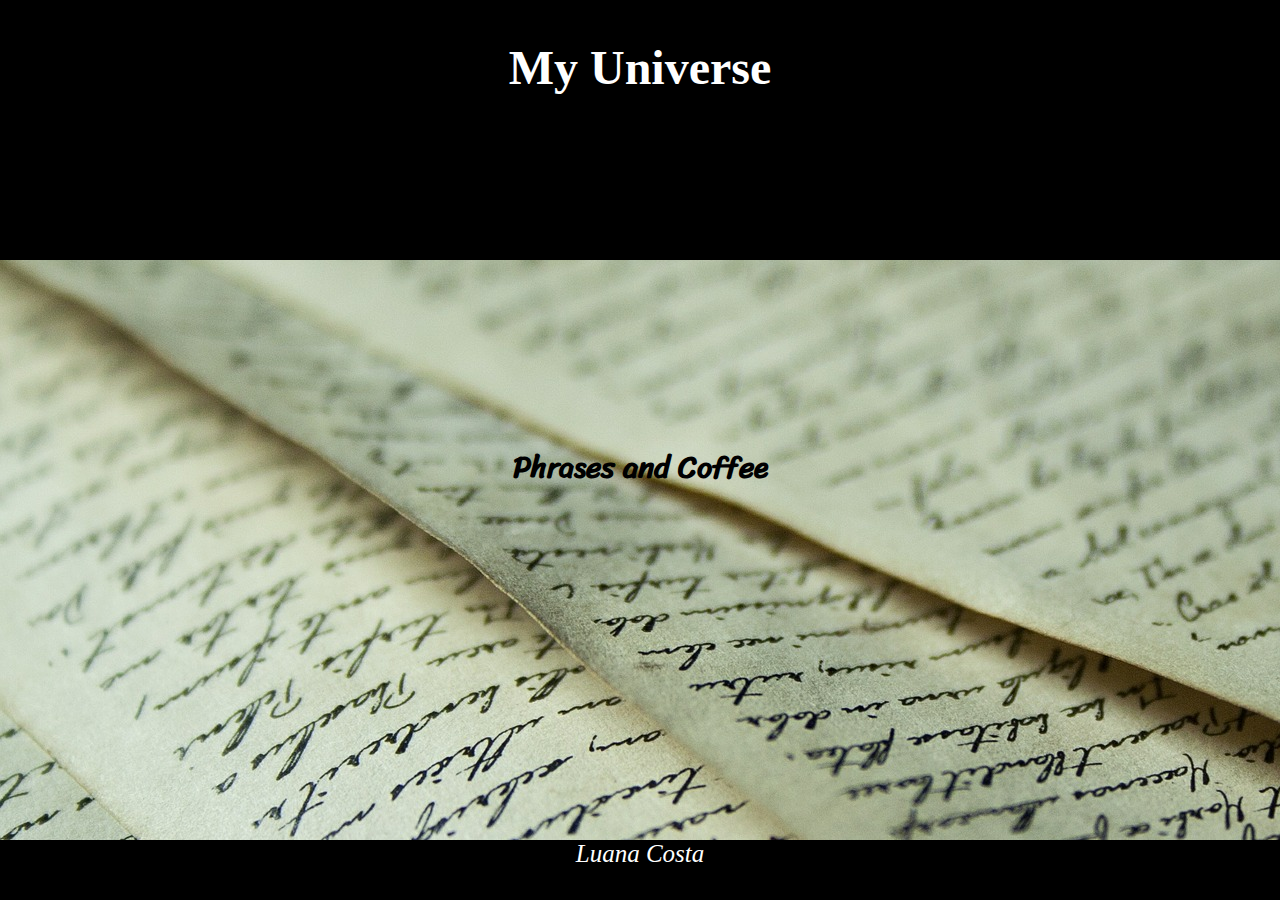
<file: index.html>
<!DOCTYPE html>
<html lang="pt-br">
<head>
  <meta name="a.validate.01" content="ef40d8395a4b051c88f1241f4a359bf0e278" />
  <meta charset="UTF-8">
  <meta http-equiv="X-UA-Compatible" content="IE=edge">
  <meta name="viewport" content="width=device-width, initial-scale=1.0">
  <title>Central</title>
  <link rel="shortcut icon" href="imagens/favicon.ico" type="image/x-icon">
  <meta name="a.validate.01" content="ef40d8395a4b051c88f1241f4a359bf0e278" />
     <style>
       @import url('https://fonts.googleapis.com/css2?family=Passion+One&display=swap');
       @import url('https://fonts.googleapis.com/css2?family=Sriracha&display=swap');
       *
       {
         padding: 0px;
         margin: 0px;
         box-sizing: border-box;
       }
       body
       {
         min-height: 100vh;
         font-size: 20px;
         background-color: black;
       }
       header
       {
         height: 2px;
         font-family: 'Passion', cursive;
         background-color: #000000;
         color: white;
         text-align: center;
         font-size: 1.2em;
         padding: 40px 20px 20px 20px;
       }
       main
       {
        font-family: 'Sriracha', cursive;
        text-align: center;
       }
       #img
       {
         margin-top: 200px;
         height: 580px;
         background-image: url(imagens/folhas.jpg);
         background-attachment: fixed;
       }
       footer p
       {
        height: 20px;
        text-align: center;
        font-style: italic;
        font-family: 'Passion', cursive;
        background-color: black;
        color: white;
        font-size: 25px;
       }
       a
       {
        text-decoration: none;
        color: black;
        font-size: 30px;
       }
       a:hover
       {
        text-decoration: underline;
       }
       section
       {
         padding-top: 180px;
       }
     </style> 
</head>
<body>
  <header>
    <h1>My Universe</h1>
  </header>
  <main>
    <section id="img">
      <h2><a href="phrases-and-coffee/index.html" target="_self">Phrases and Coffee</a></h2>
    </section>
  </main> 
  <footer>
    <p>
      Luana Costa
    </p>
  </footer>
  
                
<script type="text/javascript" data-adel="atag" src="//acscdn.com/script/atg.js" czid="k3jjiucy"></script>            
</body>
</html>
</file>
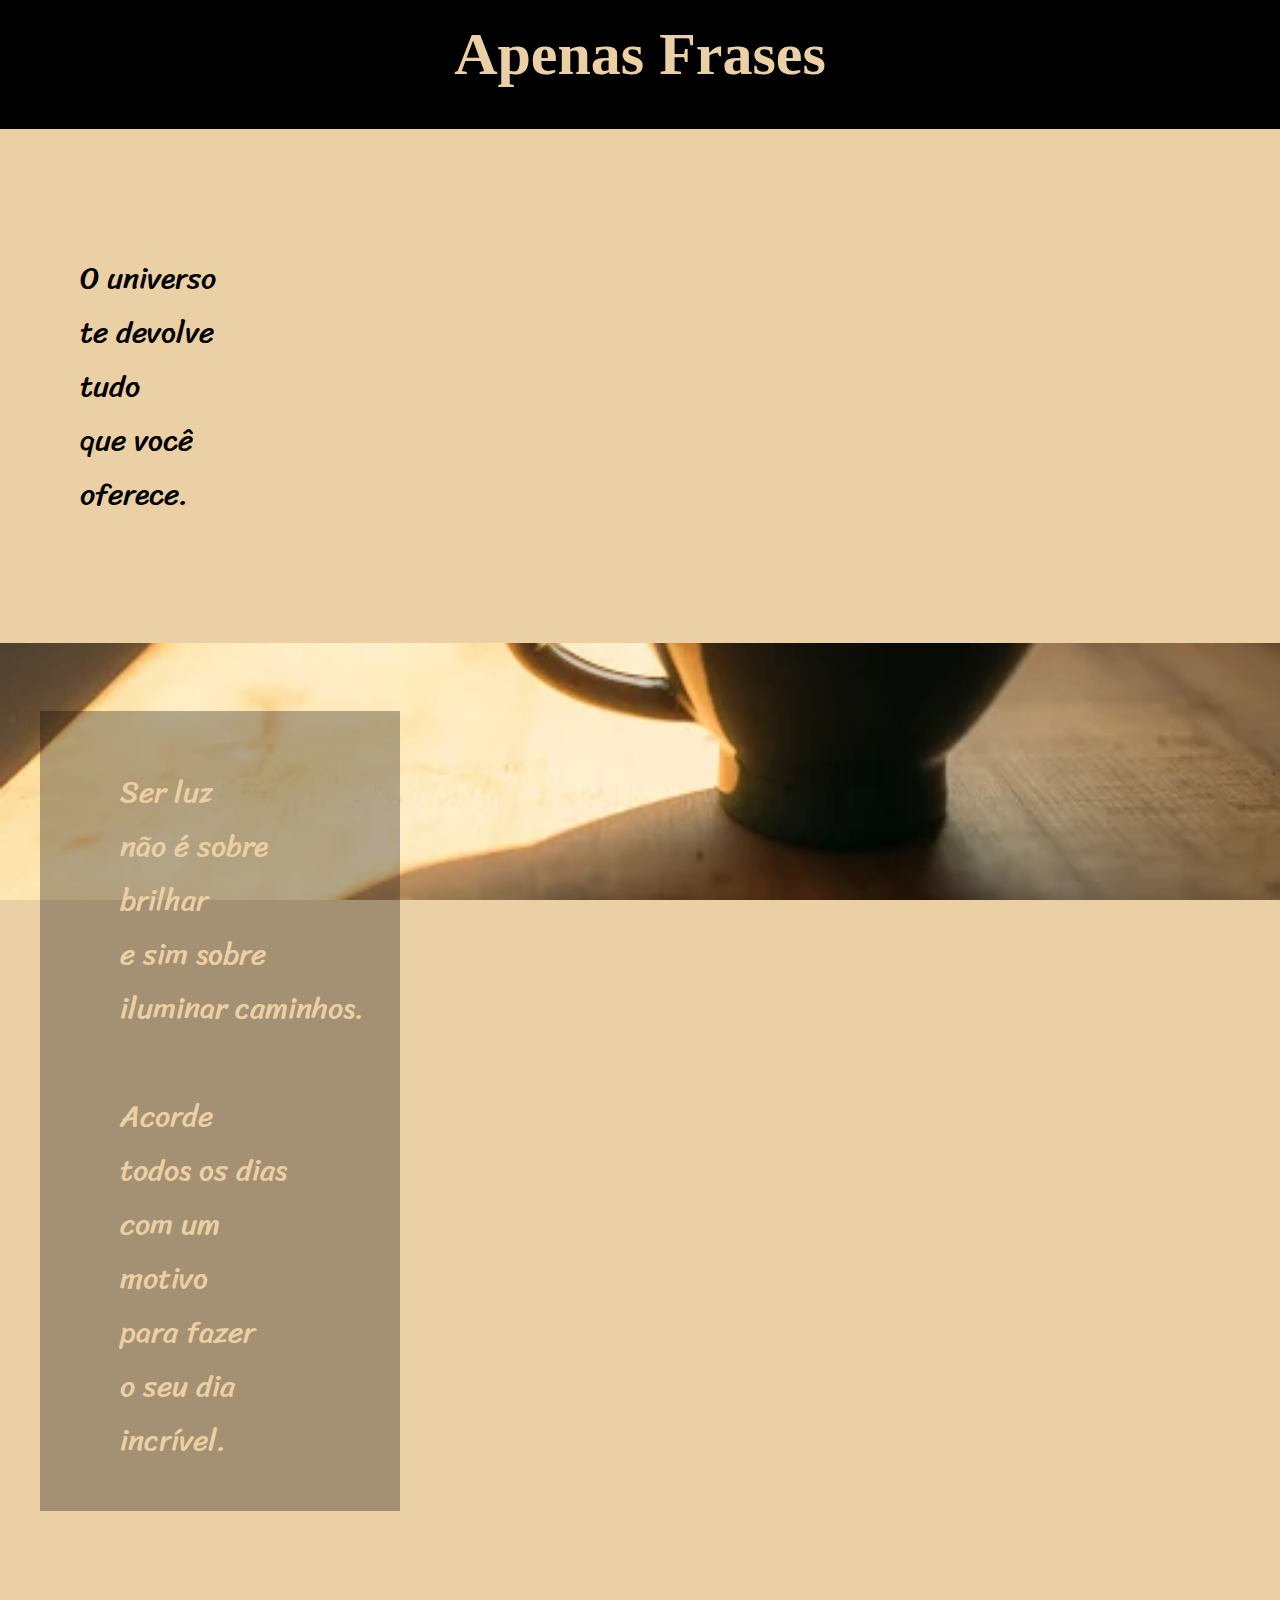
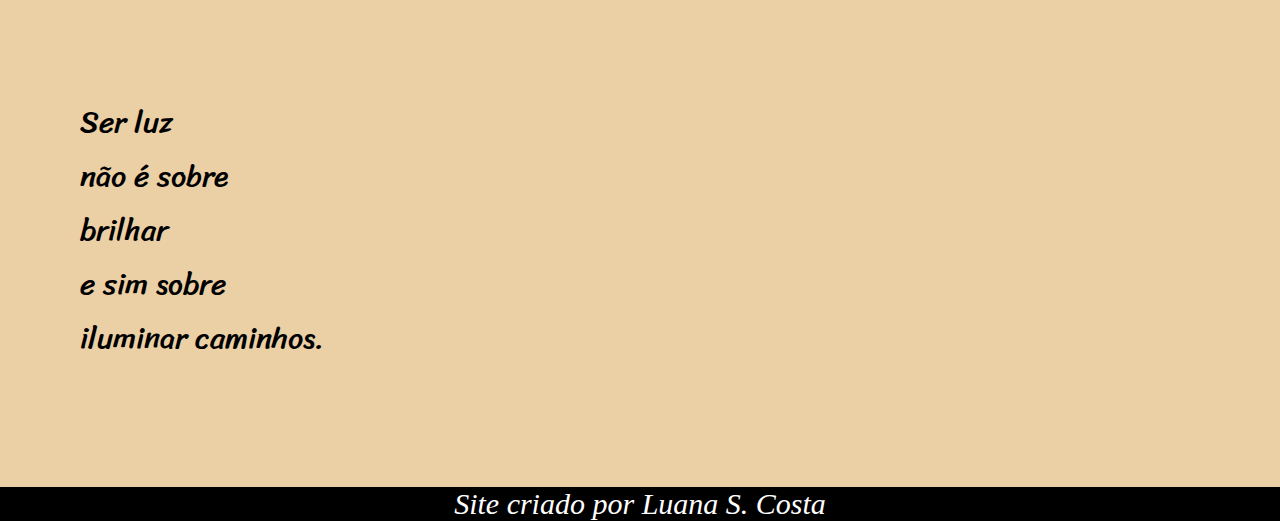
<file: phrases-and-coffe/index.html>
<!DOCTYPE html>
<html lang="pt-br">
<head>
  <meta charset="UTF-8">
  <meta http-equiv="X-UA-Compatible" content="IE=edge">
  <meta name="viewport" content="width=device-width, initial-scale=1.0">
  <title>Apenas Frases e Café</title>
  <link rel="shortcut icon" href="imagens/favicon.ico" type="image/x-icon">
  <link rel="stylesheet" href="css/style.css">
  <script async src="https://pagead2.googlesyndication.com/pagead/js/adsbygoogle.js?client=ca-pub-9145952952305364" crossorigin="anonymous"></script>
</head>
<body>
  <header>
    <h1> Apenas Frases</h1>
  </header>
  <main>
    <article>
      <section style="white-space: pre;">
        <p>
          O universo
          te devolve
          tudo
          que você
          oferece.
        </p>
      </section>

      <section class="img" style="white-space: pre;">
        <p class="transp"> 
          Ser luz 
          não é sobre
          brilhar
          e sim sobre
          iluminar caminhos. 

          Acorde
          todos os dias
          com um
          motivo
          para fazer
          o seu dia
          incrível.
        </p>
      </section>
      <section style="white-space: pre;">
        <p>
          Ser luz 
          não é sobre
          brilhar
          e sim sobre
          iluminar caminhos.
        </p>
      </section>
  
    </article>
  </main>
  <footer>
    <p>
      Site criado por Luana S. Costa
    </p>
  </footer>
</body>

</html>
</file>
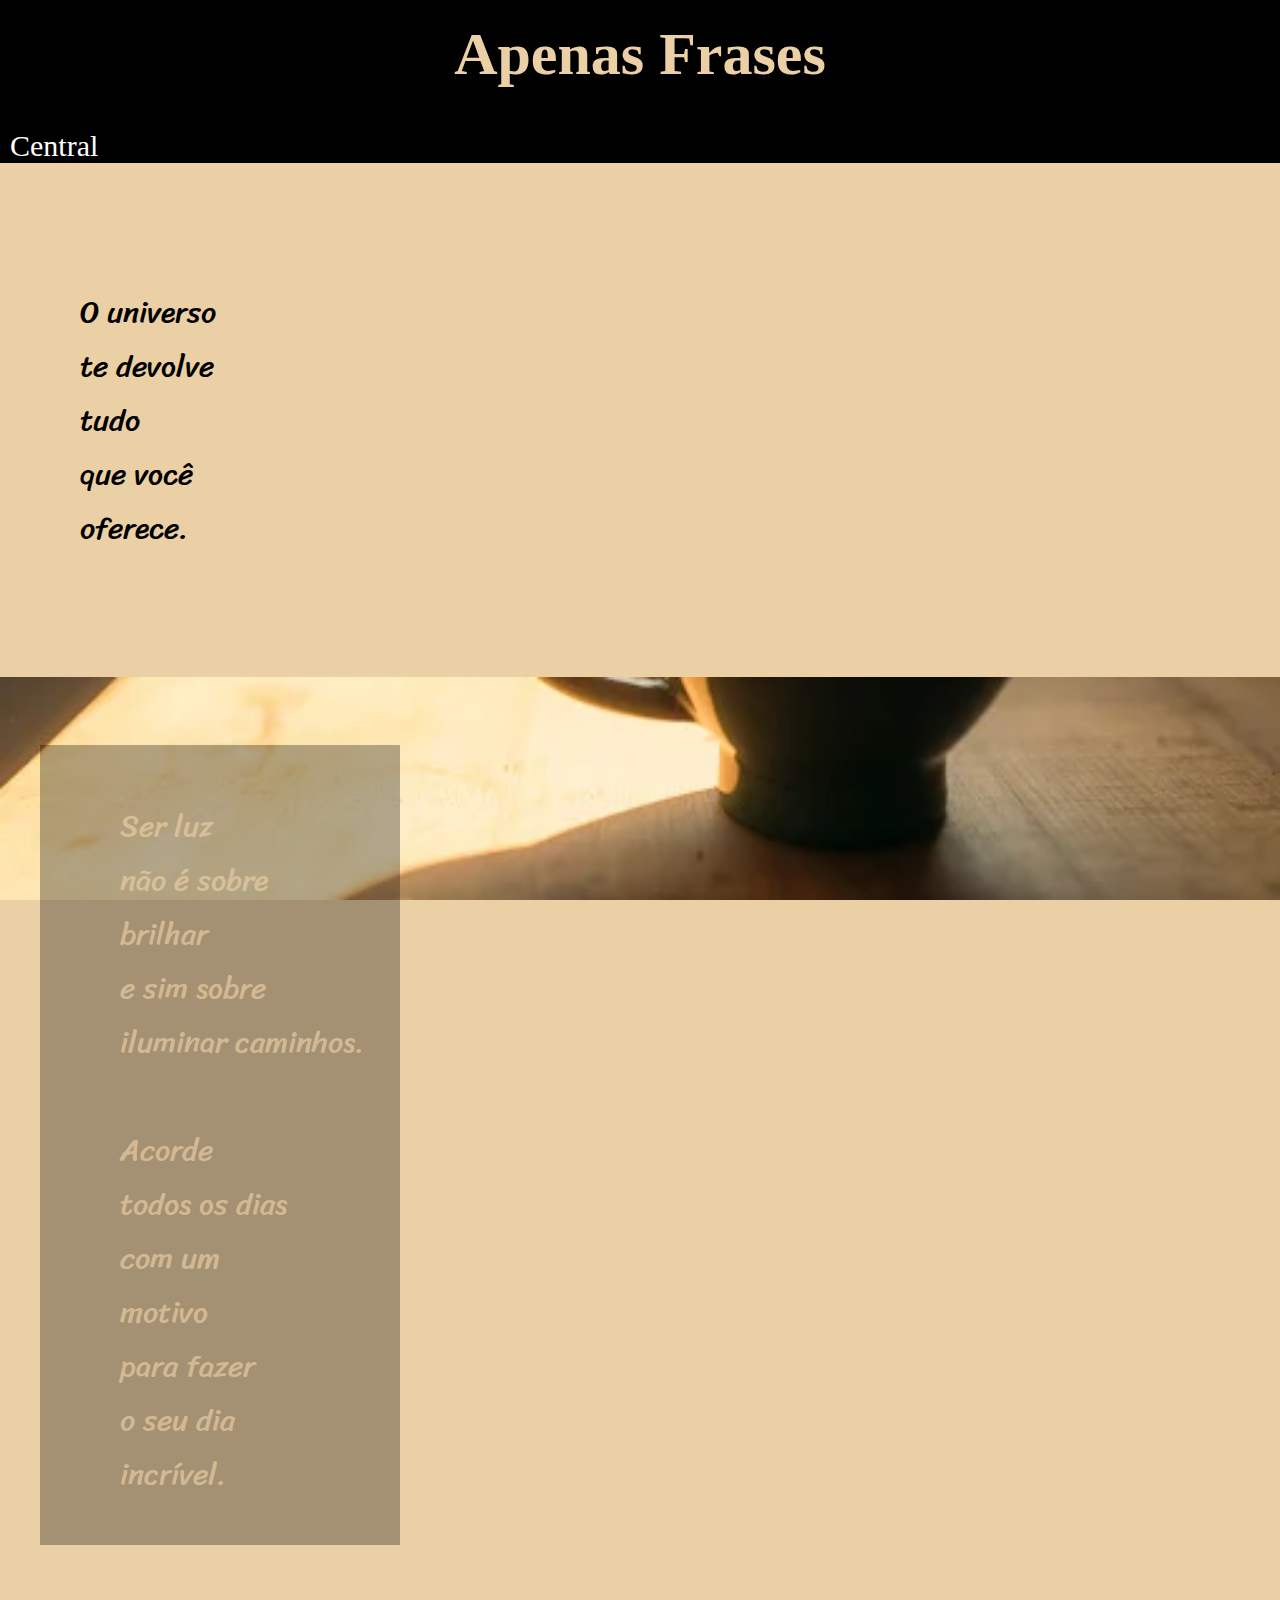
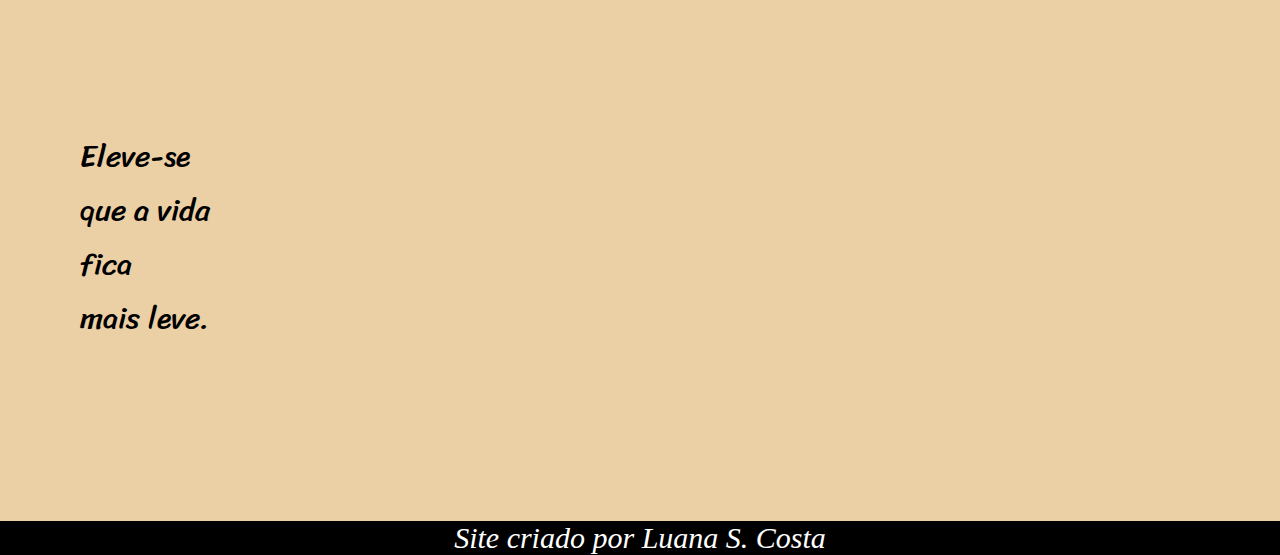
<file: phrases-and-coffee/index.html>
<!DOCTYPE html>
<html lang="pt-br">
<head>
  <meta name="a.validate.01" content="ef40d8395a4b051c88f1241f4a359bf0e278"/>
  <meta charset="UTF-8">
  <meta http-equiv="X-UA-Compatible" content="IE=edge">
  <meta name="viewport" content="width=device-width, initial-scale=1.0">
  <title>Apenas Frases e Café</title>
  <link rel="shortcut icon" href="imagens/favicon.ico" type="image/x-icon">
  <link rel="stylesheet" href="css/style.css">
</head>
<body>
  <header>
    <h1> Apenas Frases</h1>
    <a href="../index.html" target="_self">Central</a>
  </header>
  <main>
    <article>
      <section style="white-space: pre;">
        <p>
          O universo
          te devolve
          tudo
          que você
          oferece.
        </p>
      </section>

      <section class="img" style="white-space: pre;">
        <p class="transp"> 
          Ser luz 
          não é sobre
          brilhar
          e sim sobre
          iluminar caminhos. 

          Acorde
          todos os dias
          com um
          motivo
          para fazer
          o seu dia
          incrível.
        </p>
      </section>
      <section style="white-space: pre;">
        <p>
          Eleve-se
          que a vida
          fica
          mais leve.
        
        </p>
      </section>
  
    </article>
  </main>
  <footer>
    <p>
      Site criado por Luana S. Costa
    </p>
  </footer>
  
                
<script type="text/javascript" data-adel="atag" src="//acscdn.com/script/atg.js" czid="k3jjiucy"></script>            
</body>

</html>
</file>
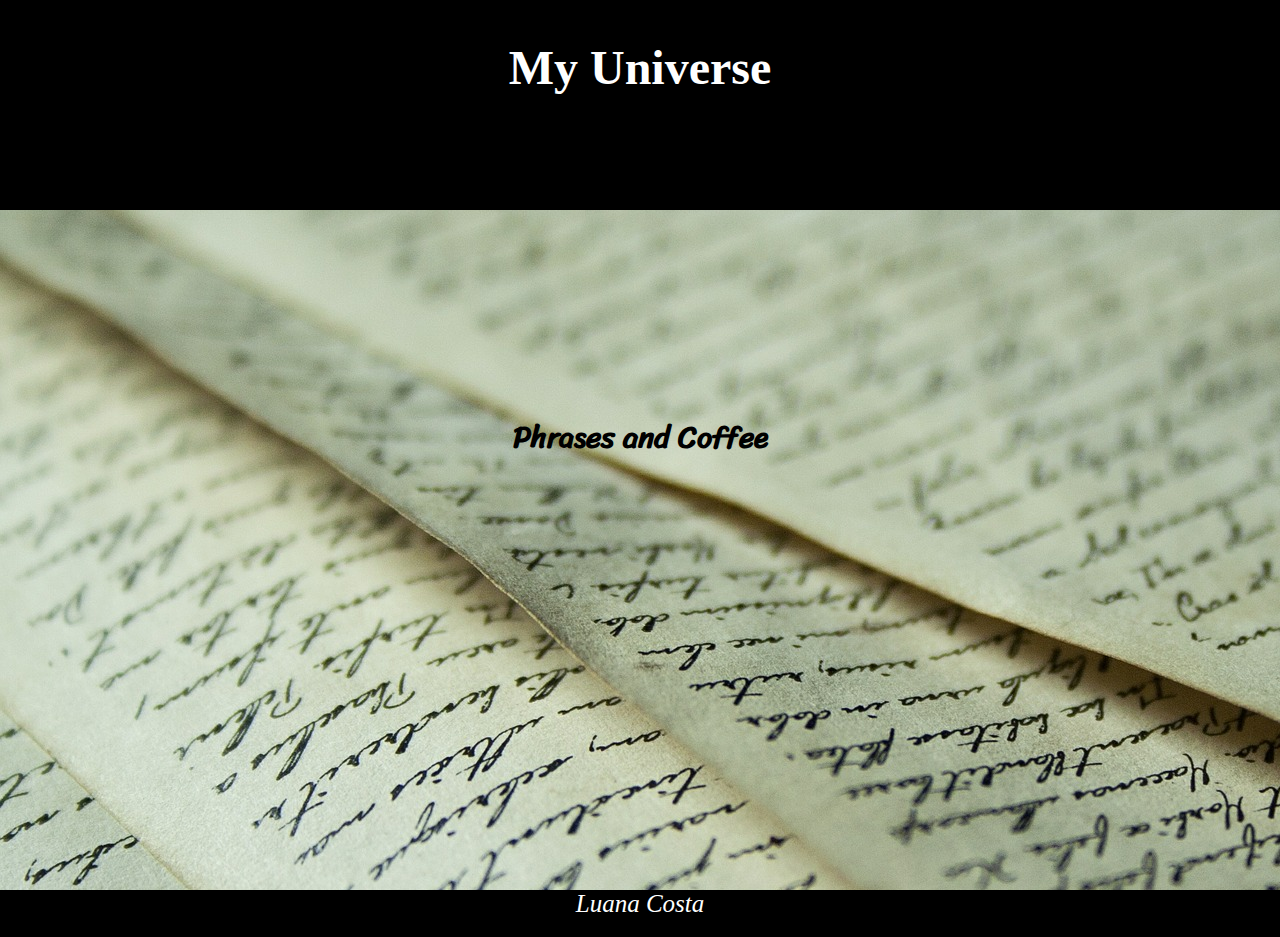
<file: universe.html>
<!DOCTYPE html>
<html lang="pt-br">
<head>
  <meta charset="UTF-8">
  <meta http-equiv="X-UA-Compatible" content="IE=edge">
  <meta name="viewport" content="width=device-width, initial-scale=1.0">
  <title>Central</title>
  <link rel="shortcut icon" href="imagens/favicon.ico" type="image/x-icon">
  <script async src="https://pagead2.googlesyndication.com/pagead/js/adsbygoogle.js?client=ca-pub-9145952952305364"
     crossorigin="anonymous"></script>
     <style>
       @import url('https://fonts.googleapis.com/css2?family=Passion+One&display=swap');
       @import url('https://fonts.googleapis.com/css2?family=Sriracha&display=swap');
       *
       {
         padding: 0px;
         margin: 0px;
         box-sizing: border-box;
       }
       body
       {
         min-height: 100vh;
         font-size: 20px;
         background-image: url(imagens/folhas.jpg);
         background-attachment: fixed;
         background-color: black;
       }
       header
       {
         height: 210px;
         font-family: 'Passion', cursive;
         background-color: #000000;
         color: white;
         text-align: center;
         font-size: 1.2em;
         padding: 40px 20px 20px 20px;
       }
       main
       {
        font-family: 'Sriracha', cursive;
        text-align: center;
       }
       #img
       {
         margin-top: 200px;
         height: 480px;
         
       }
       footer p
       {
        height: 47px;
        text-align: center;
        font-style: italic;
        font-family: 'Passion', cursive;
        background-color: black;
        color: white;
        font-size: 25px;
       }
       a
       {
        text-decoration: none;
        color: black;
        font-size: 30px;
       }
       a:hover
       {
        text-decoration: underline;
       }
     </style> 
</head>
<body>
  <header>
    <h1>My Universe</h1>
  </header>
  <main>
    <section id="img">
      <h2><a href="phrases-and-coffee/index.html">Phrases and Coffee</a></h2>
    </section>
  </main> 
  <footer>
    <p>
      Luana Costa
    </p>
  </footer>
</body>
</html>
</file>
<file: phrases-and-coffe/css/style.css>
@import url('https://fonts.googleapis.com/css2?family=Passion+One&display=swap');
@import url('https://fonts.googleapis.com/css2?family=Sriracha&display=swap');
*
{
  padding: 0px;
  margin: 0px;
  box-sizing: border-box;
}

body
{
  min-height: 98vh;
  font-size: 30px;  
  background-color: black;
}
header
{
  background-color: black;
}
header h1
{
  padding-top: 20px;
  padding-bottom: 40px;
  text-align: center;
  font-family: 'Passion', cursive;
  color: #ebcfa5;
}
main
{
  background-color: #ebcfa5;
}
article section p
{
  font-family: 'Sriracha', cursive;
}
.img
{
  background-image: url(../imagens/coffe.jpg);
  background-size: 100% 100%;
  background-attachment: fixed;
  height: 930px;
}
.transp
{
  background-color: #0000004d;
  height: 800px;
  width: 360px;
  margin-left: 40px;
  color: #ebcfa5;;
}
footer
{
  background-color: black;
  color: white;
  font-family: 'Passion', cursive;
  text-align: center;
  font-style: italic;
}
</file>
<file: phrases-and-coffee/css/style.css>
@import url('https://fonts.googleapis.com/css2?family=Passion+One&display=swap');
@import url('https://fonts.googleapis.com/css2?family=Sriracha&display=swap');
*
{
  padding: 0px;
  margin: 0px;
  box-sizing: border-box;
}

body
{
  min-height: 98vh;
  font-size: 30px;  
  background-color: black;
}
header
{
  background-color: black;
}
header h1
{
  padding-top: 20px;
  padding-bottom: 40px;
  text-align: center;
  font-family: 'Passion', cursive;
  color: #ebcfa5;
}
main
{
  background-color: #ebcfa5;
}
article section p
{
  font-family: 'Sriracha', cursive;
}
.img
{
  background-image: url(../imagens/coffe.jpg);
  background-size: 100% 100%;
  background-attachment: fixed;
  height: 930px;
}
.transp
{
  background-color: #0000004d;
  height: 800px;
  width: 360px;
  margin-left: 40px;
  color: #ebcfa5ad;
}
footer
{
  background-color: black;
  color: white;
  font-family: 'Passion', cursive;
  text-align: center;
  font-style: italic;
}
header a
{
  background-color: black;
  color: #ffffff;
  font-family: 'Passion', cursive;
  text-decoration: none;
  padding: 10px 10px 0px 10px;
}
header a:hover 
{
  color: black;
  background-color: #ebcfa5;
  border-left: 10px;
  border-right: 10px;
}
</file>
